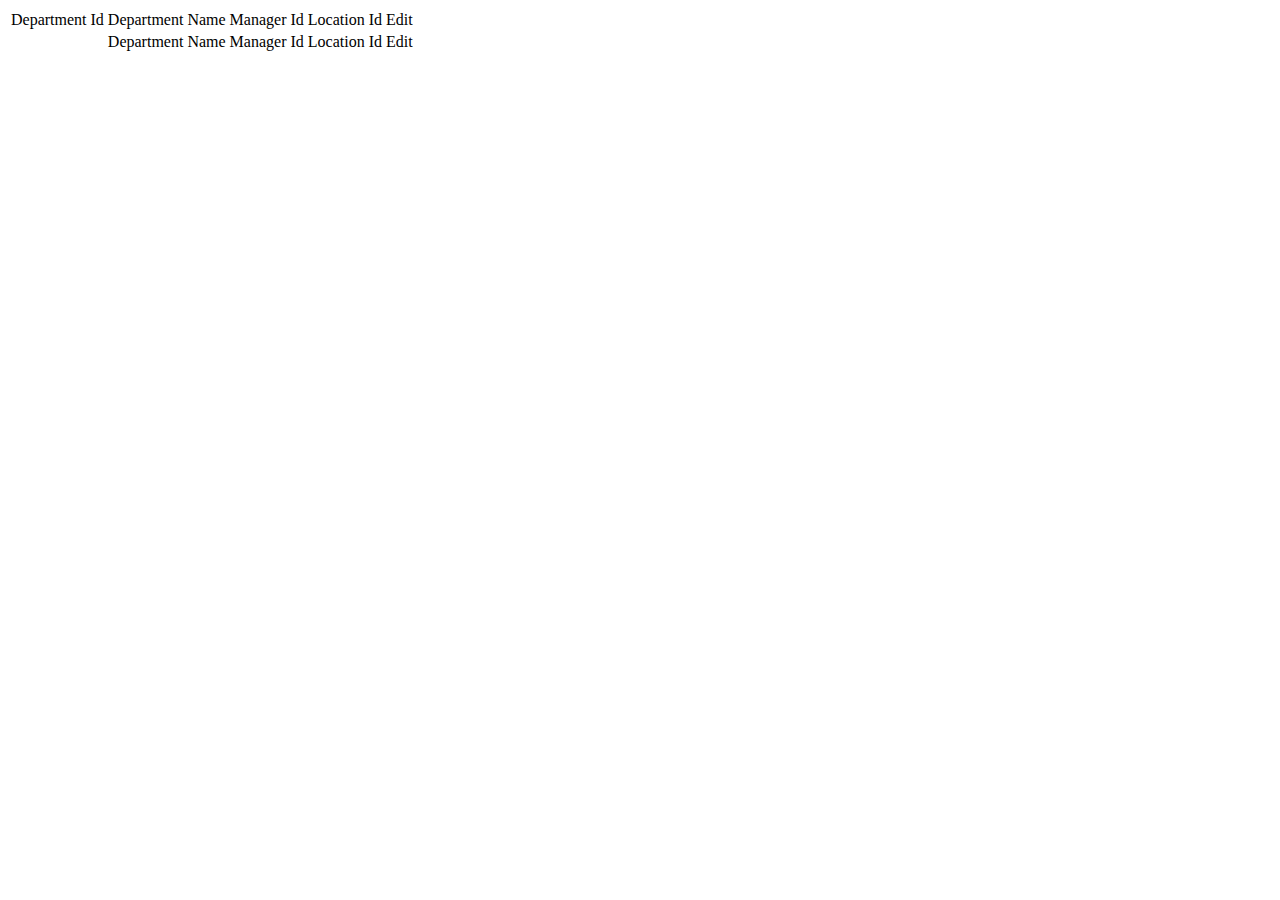
<file: src/main/resources/templates/departments/formresult.html>
<!DOCTYPE html>
<html xmlns:th="http://www.thymeleaf.org">
<head>
<meta charset="ISO-8859-1">
<title>Insert title here</title>
</head>
<body>
	<table>
		<tr>
		<td>Department Id</td>
		<td>Department Name</td>
		<td>Manager Id</td>
		<td>Location Id</td>
		<td>Edit</td>
		</tr>
		
		<tr th:each="data:${departments}">
		<td th:text="${data.departmentId}"></td>
		<td th:text="${data.departmentName}">Department Name</td>
		<td th:text="${data.managerId}">Manager Id</td>
		<td th:text="${data.locationId}">Location Id</td>
		<td><a th:href="@{'/department/edit/'+${data.departmentId}}">Edit</td>
		</tr>
		
	</table>
</body>
</html>
</file>
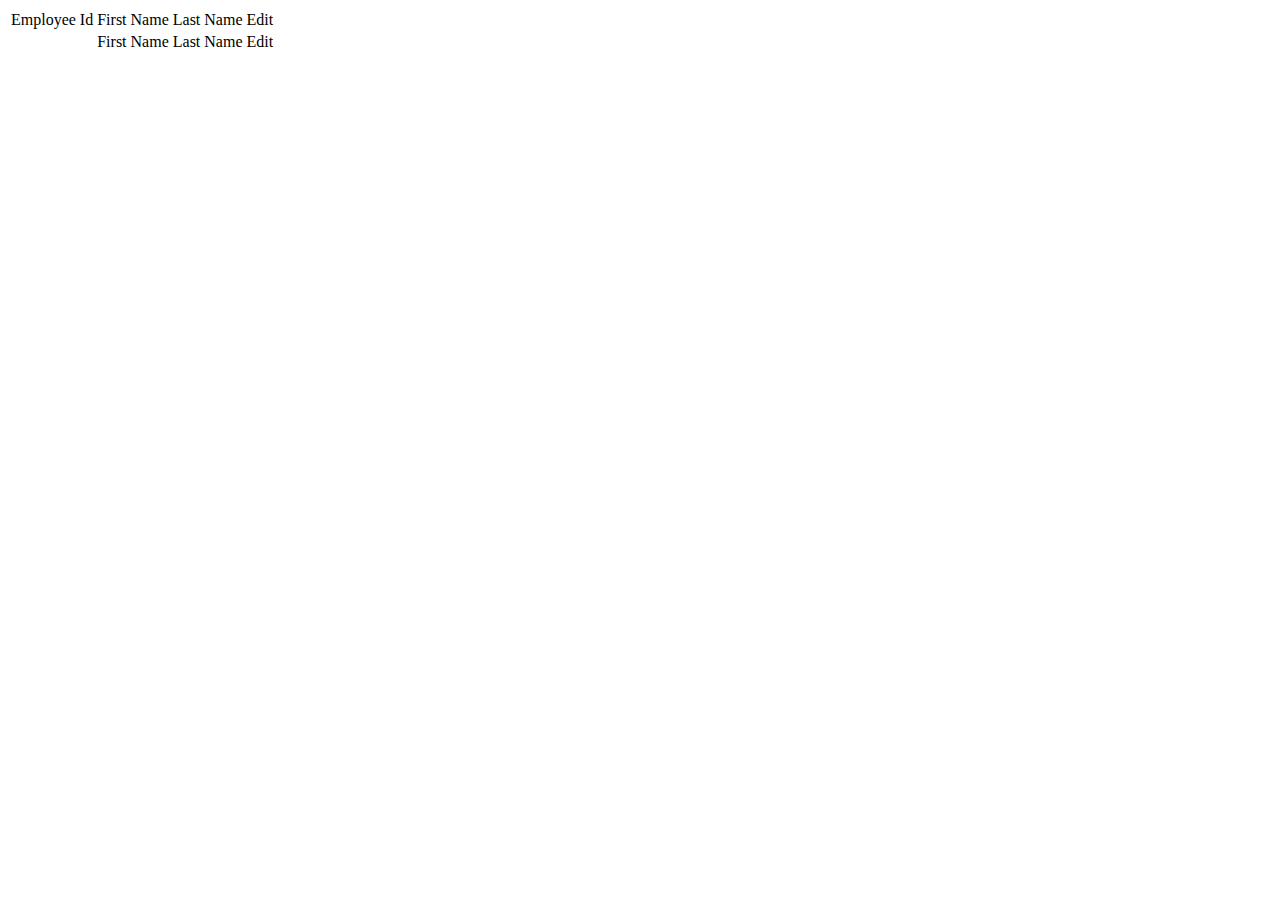
<file: src/main/resources/templates/employees/formresult.html>
<!DOCTYPE html>
<html xmlns:th="http://www.thymeleaf.org">
<head>
<meta charset="ISO-8859-1">
<title>Insert title here</title>
</head>
<body>
	<table>
		<tr>
		<td>Employee Id</td>
		<td>First Name</td>
		<td>Last Name</td>
		<td>Edit</td>
		</tr>
		
		<tr th:each="data:${employees}">
		<td th:text="${data.employeeId}"></td>
		<td th:text="${data.firstName}">First Name</td>
		<td th:text="${data.lastName}">Last Name</td>
		<td><a th:href="@{'/employee/edit/'+${data.employeeId}}">Edit</td>
		</tr>
		
	</table>
</body>
</html>
</file>
